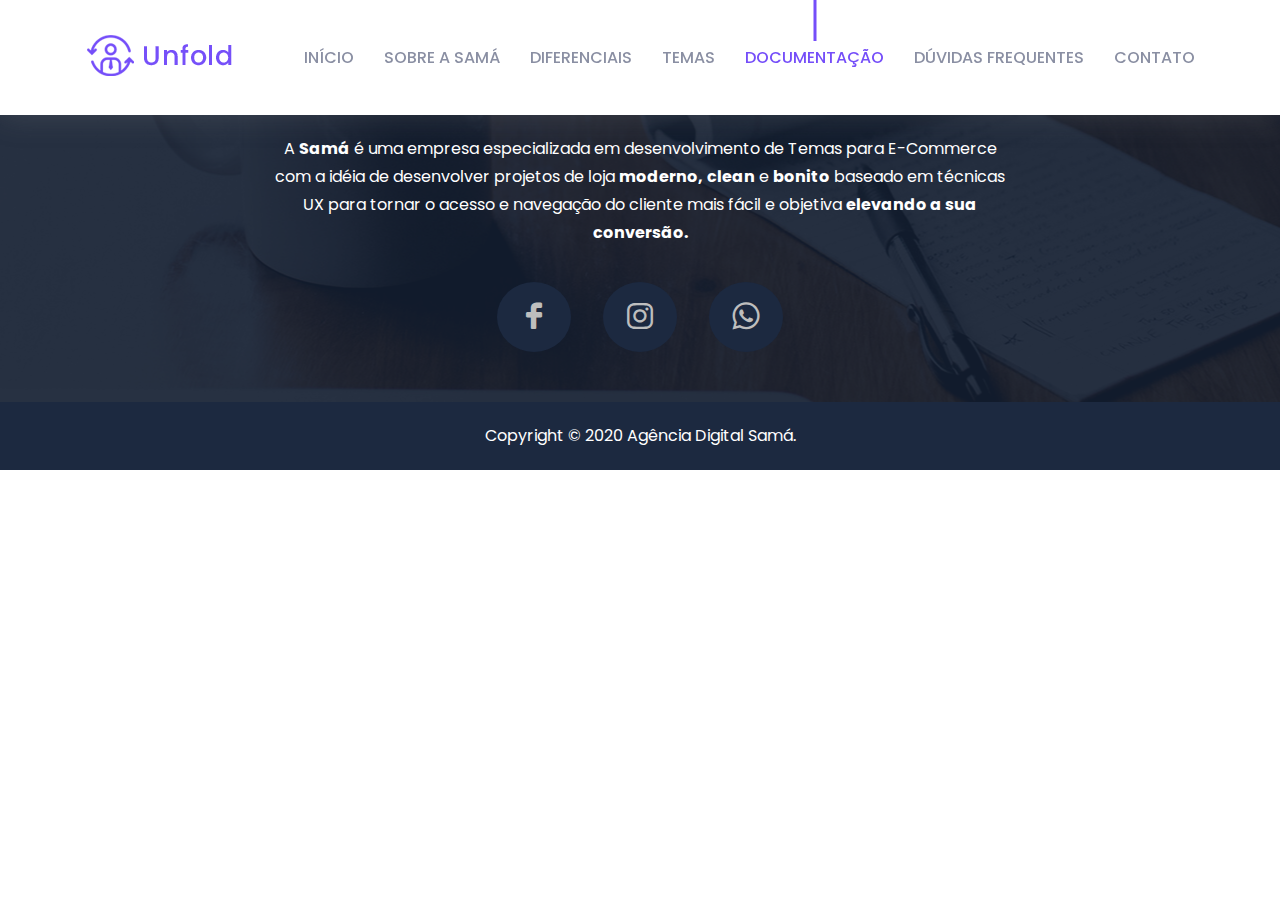
<file: Samá Themes/documentacao-samav1.html>
<?php
    session_start();
?>
<!doctype html>
<html lang="pt-BR">

<head>

    <!--====== Required meta tags ======-->
    <meta charset="utf-8">
    <meta http-equiv="x-ua-compatible" content="ie=edge">
    <meta name="description" content="">
    <meta name="viewport" content="width=device-width, initial-scale=1, shrink-to-fit=no">

    <!--====== Title ======-->
    <title>Samá Themes</title>

    <!--====== Favicon Icon ======-->
    <link rel="shortcut icon" href="assets/images/favicon.png" type="image/png">

    <!--====== Bootstrap css ======-->
    <link rel="stylesheet" href="assets/css/bootstrap.min.css">

    <!--====== Line Icons css ======-->
    <link rel="stylesheet" href="assets/css/LineIcons.css">

    <!--====== Magnific Popup css ======-->
    <link rel="stylesheet" href="assets/css/magnific-popup.css">

    <!--====== Default css ======-->
    <link rel="stylesheet" href="assets/css/default.css">

    <!--====== Style css ======-->
    <link rel="stylesheet" href="assets/css/style.css">

    <!--====== Custom css ======-->
    <link rel="stylesheet" href="assets/css/custom.css">

</head>

<body class="doc-page">

    <!--====== PRELOADER PART START ======-->

    <div class="preloader">
        <div class="loader_34">
            <div class="ytp-spinner">
                <div class="ytp-spinner-container">
                    <div class="ytp-spinner-rotator">
                        <div class="ytp-spinner-left">
                            <div class="ytp-spinner-circle"></div>
                        </div>
                        <div class="ytp-spinner-right">
                            <div class="ytp-spinner-circle"></div>
                        </div>
                    </div>
                </div>
            </div>
        </div>
    </div>

    <!--====== PRELOADER ENDS START ======-->

    <!--====== HEADER PART START ======-->

    <header id="home" class="header-area">
        <div class="navigation fixed-top">
            <div class="container">
                <div class="row">
                    <div class="col-lg-12">
                        <nav class="navbar navbar-expand-lg">
                            <a class="navbar-brand" href="index.html">
                                <img src="assets/images/logo.png" alt="Logo">
                            </a> <!-- Logo -->
                            <button class="navbar-toggler" type="button" data-toggle="collapse" data-target="#navbarSupportedContent" aria-controls="navbarSupportedContent" aria-expanded="false" aria-label="Toggle navigation">
                                <span class="toggler-icon"></span>
                                <span class="toggler-icon"></span>
                                <span class="toggler-icon"></span>
                            </button>

                            <div class="collapse navbar-collapse" id="navbarSupportedContent">
                                <ul class="navbar-nav ml-auto">
                                    <li class="nav-item"><a class="" href="index.html">Início</a></li>
                                    <li class="nav-item"><a class="" href="index.html#about">Sobre a Samá</a></li>
                                    <li class="nav-item"><a class="" href="index.html#differentials">Diferenciais</a></li>
                                    <li class="nav-item"><a class="" href="index.html#block_portfolio">Temas</a></li>
                                    <li class="nav-item active"><a class="" href="javascript:void(0);">Documentação</a>
                                        <div class="nav-item--dropdown">
                                            <ul class="dropdown--navbar-lv2">
                                                <li class="nav-item navbar-l2--item"><a class="" href="documentacao-samav1.html">Temas Samá <b>v1</b></a></li>
                                            </ul>
                                        </div>
                                    </li>
                                    <li class="nav-item"><a class="" href="index.html#block_doubt">Dúvidas Frequentes</a></li>
                                    <li class="nav-item"><a class="" href="index.html#contact">Contato</a></li>
                                </ul>
                            </div> <!-- navbar collapse -->
                        </nav> <!-- navbar -->
                    </div>
                </div> <!-- row -->
            </div> <!-- container -->
        </div> <!-- navigation -->

    </header>

    <!--====== HEADER PART ENDS ======-->

    <!--====== FOOTER PART START ======-->

    <footer id="footer" class="footer-area">
        <div class="footer-widget pt-50 pb-50 position-relative" style="background: url(assets/images/call-to-action.jpg) center center repeat;">
            <div class="container">
                <div class="row justify-content-center">
                    <div class="col-lg-8">
                        <div class="footer-content text-center">
                            <a href="index.html">
                                <img src="assets/images/logo-2.png" alt="Logo">
                            </a>
                            <p>A <b>Samá</b> é uma empresa especializada em desenvolvimento de Temas para E-Commerce com a idéia de desenvolver projetos de loja <b>moderno,</b> <b>clean</b> e <b>bonito</b> baseado em técnicas UX para tornar o acesso e navegação do cliente mais fácil e objetiva <b>elevando a sua conversão.</b></p>
                            <ul>
                                <li><a href="https://www.facebook.com/AgenciaSama/" target="_blank"><i class="lni-facebook-filled"></i></a></li>
                                <li><a href="https://www.instagram.com/agencia.sama/" target="_blank"><i class="lni-instagram-original"></i></a></li>
                                <li><a href="#" target="_blank"><i class="lni lni-whatsapp"></i></a></li>
                                
                            </ul>
                        </div> <!-- footer content -->
                    </div>
                </div> <!-- row -->
            </div> <!-- container -->
        </div> <!-- footer widget -->
        <div class="footer-copyright pb-20">
            <div class="container">
                <div class="row">
                    <div class="col-lg-12">
                        <div class="copyright-text text-center pt-20">
                            <p>Copyright © 2020 Agência Digital Samá.</p>
                        </div> <!-- copyright text -->
                    </div>
                </div> <!-- row -->
            </div> <!-- container -->
        </div> <!-- footer widget -->
    </footer>

    <!--====== FOOTER PART ENDS ======-->

    <!--====== BACK TOP TOP PART START ======-->

    <a href="#" class="back-to-top"><i class="lni-chevron-up"></i></a>

    <!--====== BACK TOP TOP PART ENDS ======-->







    <!--====== jquery js ======-->
    <script src="assets/js/vendor/modernizr-3.6.0.min.js"></script>
    <script src="assets/js/vendor/jquery-1.12.4.min.js"></script>

    <!--====== Bootstrap js ======-->
    <script src="assets/js/bootstrap.min.js"></script>
    <script src="assets/js/popper.min.js"></script>


    <!--====== Appear js ======-->
    <script src="assets/js/jquery.appear.min.js"></script>

    <!--====== Scrolling js ======-->
    <script src="assets/js/scrolling-nav.js"></script>
    <script src="assets/js/jquery.easing.min.js"></script>


    <!--====== Main js ======-->
    <script src="assets/js/main.js"></script>

</body>

</html>
</file>
<file: Samá Themes/assets/css/default.css>
/* Deafult Margin & Padding */
/*-- Margin Top --*/
.mt-5 {
	margin-top: 5px;
}
.mt-10 {
	margin-top: 10px;
}
.mt-15 {
	margin-top: 15px;
}
.mt-20 {
	margin-top: 20px;
}
.mt-25 {
	margin-top: 25px;
}
.mt-30 {
	margin-top: 30px;
}
.mt-35 {
	margin-top: 35px;
}
.mt-40 {
	margin-top: 40px;
}
.mt-45 {
	margin-top: 45px;
}
.mt-50 {
	margin-top: 50px;
}
.mt-55 {
	margin-top: 55px;
}
.mt-60 {
	margin-top: 60px;
}
.mt-65 {
	margin-top: 65px;
}
.mt-70 {
	margin-top: 70px;
}
.mt-75 {
	margin-top: 75px;
}
.mt-80 {
	margin-top: 80px;
}
.mt-85 {
	margin-top: 85px;
}
.mt-90 {
	margin-top: 90px;
}
.mt-95 {
	margin-top: 95px;
}
.mt-100 {
	margin-top: 100px;
}
.mt-105 {
	margin-top: 105px;
}
.mt-110 {
	margin-top: 110px;
}
.mt-115 {
	margin-top: 115px;
}
.mt-120 {
	margin-top: 120px;
}
.mt-125 {
	margin-top: 125px;
}
.mt-130 {
	margin-top: 130px;
}
.mt-135 {
	margin-top: 135px;
}
.mt-140 {
	margin-top: 140px;
}
.mt-145 {
	margin-top: 145px;
}
.mt-150 {
	margin-top: 150px;
}
.mt-155 {
	margin-top: 155px;
}
.mt-160 {
	margin-top: 160px;
}
.mt-165 {
	margin-top: 165px;
}
.mt-170 {
	margin-top: 170px;
}
.mt-175 {
	margin-top: 175px;
}
.mt-180 {
	margin-top: 180px;
}
.mt-185 {
	margin-top: 185px;
}
.mt-190 {
	margin-top: 190px;
}
.mt-195 {
	margin-top: 195px;
}
.mt-200 {
	margin-top: 200px;
}
/*-- Margin Bottom --*/

.mb-5 {
	margin-bottom: 5px;
}
.mb-10 {
	margin-bottom: 10px;
}
.mb-15 {
	margin-bottom: 15px;
}
.mb-20 {
	margin-bottom: 20px;
}
.mb-25 {
	margin-bottom: 25px;
}
.mb-30 {
	margin-bottom: 30px;
}
.mb-35 {
	margin-bottom: 35px;
}
.mb-40 {
	margin-bottom: 40px;
}
.mb-45 {
	margin-bottom: 45px;
}
.mb-50 {
	margin-bottom: 50px;
}
.mb-55 {
	margin-bottom: 55px;
}
.mb-60 {
	margin-bottom: 60px;
}
.mb-65 {
	margin-bottom: 65px;
}
.mb-70 {
	margin-bottom: 70px;
}
.mb-75 {
	margin-bottom: 75px;
}
.mb-80 {
	margin-bottom: 80px;
}
.mb-85 {
	margin-bottom: 85px;
}
.mb-90 {
	margin-bottom: 90px;
}
.mb-95 {
	margin-bottom: 95px;
}
.mb-100 {
	margin-bottom: 100px;
}
.mb-105 {
	margin-bottom: 105px;
}
.mb-110 {
	margin-bottom: 110px;
}
.mb-115 {
	margin-bottom: 115px;
}
.mb-120 {
	margin-bottom: 120px;
}
.mb-125 {
	margin-bottom: 125px;
}
.mb-130 {
	margin-bottom: 130px;
}
.mb-135 {
	margin-bottom: 135px;
}
.mb-140 {
	margin-bottom: 140px;
}
.mb-145 {
	margin-bottom: 145px;
}
.mb-150 {
	margin-bottom: 150px;
}
.mb-155 {
	margin-bottom: 155px;
}
.mb-160 {
	margin-bottom: 160px;
}
.mb-165 {
	margin-bottom: 165px;
}
.mb-170 {
	margin-bottom: 170px;
}
.mb-175 {
	margin-bottom: 175px;
}
.mb-180 {
	margin-bottom: 180px;
}
.mb-185 {
	margin-bottom: 185px;
}
.mb-190 {
	margin-bottom: 190px;
}
.mb-195 {
	margin-bottom: 195px;
}
.mb-200 {
	margin-bottom: 200px;
}
/*-- margin left --*/
.ml-5 {
	margin-left: 5px;
}
.ml-10 {
	margin-left: 10px;
}
.ml-15 {
	margin-left: 15px;
}
.ml-20 {
	margin-left: 20px;
}
.ml-25 {
	margin-left: 25px;
}
.ml-30 {
	margin-left: 30px;
}
.ml-35 {
	margin-left: 35px;
}
.ml-40 {
	margin-left: 40px;
}
.ml-45 {
	margin-left: 45px;
}
.ml-50 {
	margin-left: 50px;
}
.ml-55 {
	margin-left: 55px;
}
.ml-60 {
	margin-left: 60px;
}
.ml-65 {
	margin-left: 65px;
}
.ml-70 {
	margin-left: 70px;
}
.ml-75 {
	margin-left: 75px;
}
.ml-80 {
	margin-left: 80px;
}
.ml-85 {
	margin-left: 85px;
}
.ml-90 {
	margin-left: 90px;
}
.ml-95 {
	margin-left: 95px;
}
.ml-100 {
	margin-left: 100px;
}
.ml-105 {
	margin-left: 105px;
}
.ml-110 {
	margin-left: 110px;
}
.ml-115 {
	margin-left: 115px;
}
.ml-120 {
	margin-left: 120px;
}
.ml-125 {
	margin-left: 125px;
}
.ml-130 {
	margin-left: 130px;
}
.ml-135 {
	margin-left: 135px;
}
.ml-140 {
	margin-left: 140px;
}
.ml-145 {
	margin-left: 145px;
}
.ml-150 {
	margin-left: 150px;
}
.ml-155 {
	margin-left: 155px;
}
.ml-160 {
	margin-left: 160px;
}
.ml-165 {
	margin-left: 165px;
}
.ml-170 {
	margin-left: 170px;
}
.ml-175 {
	margin-left: 175px;
}
.ml-180 {
	margin-left: 180px;
}
.ml-185 {
	margin-left: 185px;
}
.ml-190 {
	margin-left: 190px;
}
.ml-195 {
	margin-left: 195px;
}
.ml-200 {
	margin-left: 200px;
}
/*-- margin right --*/
.mr-5 {
	margin-right: 5px;
}
.mr-10 {
	margin-right: 10px;
}
.mr-15 {
	margin-right: 15px;
}
.mr-20 {
	margin-right: 20px;
}
.mr-25 {
	margin-right: 25px;
}
.mr-30 {
	margin-right: 30px;
}
.mr-35 {
	margin-right: 35px;
}
.mr-40 {
	margin-right: 40px;
}
.mr-45 {
	margin-right: 45px;
}
.mr-50 {
	margin-right: 50px;
}
.mr-55 {
	margin-right: 55px;
}
.mr-60 {
	margin-right: 60px;
}
.mr-65 {
	margin-right: 65px;
}
.mr-70 {
	margin-right: 70px;
}
.mr-75 {
	margin-right: 75px;
}
.mr-80 {
	margin-right: 80px;
}
.mr-85 {
	margin-right: 85px;
}
.mr-90 {
	margin-right: 90px;
}
.mr-95 {
	margin-right: 95px;
}
.mr-100 {
	margin-right: 100px;
}
.mr-105 {
	margin-right: 105px;
}
.mr-110 {
	margin-right: 110px;
}
.mr-115 {
	margin-right: 115px;
}
.mr-120 {
	margin-right: 120px;
}
.mr-125 {
	margin-right: 125px;
}
.mr-130 {
	margin-right: 130px;
}
.mr-135 {
	margin-right: 135px;
}
.mr-140 {
	margin-right: 140px;
}
.mr-145 {
	margin-right: 145px;
}
.mr-150 {
	margin-right: 150px;
}
.mr-155 {
	margin-right: 155px;
}
.mr-160 {
	margin-right: 160px;
}
.mr-165 {
	margin-right: 165px;
}
.mr-170 {
	margin-right: 170px;
}
.mr-175 {
	margin-right: 175px;
}
.mr-180 {
	margin-right: 180px;
}
.mr-185 {
	margin-right: 185px;
}
.mr-190 {
	margin-right: 190px;
}
.mr-195 {
	margin-right: 195px;
}
.mr-200 {
	margin-right: 200px;
}


/*-- Padding Top --*/

.pt-5 {
	padding-top: 5px;
}
.pt-10 {
	padding-top: 10px;
}
.pt-15 {
	padding-top: 15px;
}
.pt-20 {
	padding-top: 20px;
}
.pt-25 {
	padding-top: 25px;
}
.pt-30 {
	padding-top: 30px;
}
.pt-35 {
	padding-top: 35px;
}
.pt-40 {
	padding-top: 40px;
}
.pt-45 {
	padding-top: 45px;
}
.pt-50 {
	padding-top: 50px;
}
.pt-55 {
	padding-top: 55px;
}
.pt-60 {
	padding-top: 60px;
}
.pt-65 {
	padding-top: 65px;
}
.pt-70 {
	padding-top: 70px;
}
.pt-75 {
	padding-top: 75px;
}
.pt-80 {
	padding-top: 80px;
}
.pt-85 {
	padding-top: 85px;
}
.pt-90 {
	padding-top: 90px;
}
.pt-95 {
	padding-top: 95px;
}
.pt-100 {
	padding-top: 100px;
}
.pt-105 {
	padding-top: 105px;
}
.pt-110 {
	padding-top: 110px;
}
.pt-115 {
	padding-top: 115px;
}
.pt-120 {
	padding-top: 120px;
}
.pt-125 {
	padding-top: 125px;
}
.pt-130 {
	padding-top: 130px;
}
.pt-135 {
	padding-top: 135px;
}
.pt-140 {
	padding-top: 140px;
}
.pt-145 {
	padding-top: 145px;
}
.pt-150 {
	padding-top: 150px;
}
.pt-155 {
	padding-top: 155px;
}
.pt-160 {
	padding-top: 160px;
}
.pt-165 {
	padding-top: 165px;
}
.pt-170 {
	padding-top: 170px;
}
.pt-175 {
	padding-top: 175px;
}
.pt-180 {
	padding-top: 180px;
}
.pt-185 {
	padding-top: 185px;
}
.pt-190 {
	padding-top: 190px;
}
.pt-195 {
	padding-top: 195px;
}
.pt-200 {
	padding-top: 200px;
}
/*-- Padding Bottom --*/

.pb-5 {
	padding-bottom: 5px;
}
.pb-10 {
	padding-bottom: 10px;
}
.pb-15 {
	padding-bottom: 15px;
}
.pb-20 {
	padding-bottom: 20px;
}
.pb-25 {
	padding-bottom: 25px;
}
.pb-30 {
	padding-bottom: 30px;
}
.pb-35 {
	padding-bottom: 35px;
}
.pb-40 {
	padding-bottom: 40px;
}
.pb-45 {
	padding-bottom: 45px;
}
.pb-50 {
	padding-bottom: 50px;
}
.pb-55 {
	padding-bottom: 55px;
}
.pb-60 {
	padding-bottom: 60px;
}
.pb-65 {
	padding-bottom: 65px;
}
.pb-70 {
	padding-bottom: 70px;
}
.pb-75 {
	padding-bottom: 75px;
}
.pb-80 {
	padding-bottom: 80px;
}
.pb-85 {
	padding-bottom: 85px;
}
.pb-90 {
	padding-bottom: 90px;
}
.pb-95 {
	padding-bottom: 95px;
}
.pb-100 {
	padding-bottom: 100px;
}
.pb-105 {
	padding-bottom: 105px;
}
.pb-110 {
	padding-bottom: 110px;
}
.pb-115 {
	padding-bottom: 115px;
}
.pb-120 {
	padding-bottom: 120px;
}
.pb-125 {
	padding-bottom: 125px;
}
.pb-130 {
	padding-bottom: 130px;
}
.pb-135 {
	padding-bottom: 135px;
}
.pb-140 {
	padding-bottom: 140px;
}
.pb-145 {
	padding-bottom: 145px;
}
.pb-150 {
	padding-bottom: 150px;
}
.pb-155 {
	padding-bottom: 155px;
}
.pb-160 {
	padding-bottom: 160px;
}
.pb-165 {
	padding-bottom: 165px;
}
.pb-170 {
	padding-bottom: 170px;
}
.pb-175 {
	padding-bottom: 175px;
}
.pb-180 {
	padding-bottom: 180px;
}
.pb-185 {
	padding-bottom: 185px;
}
.pb-190 {
	padding-bottom: 190px;
}
.pb-195 {
	padding-bottom: 195px;
}
.pb-200 {
	padding-bottom: 200px;
}

/*-- Padding left --*/

.pl-0 {
	padding-left: 0px;
}
.pl-5 {
	padding-left: 5px;
}
.pl-10 {
	padding-left: 10px;
}
.pl-15 {
	padding-left: 15px;
}
.pl-20 {
	padding-left: 20px;
}
.pl-25 {
	padding-left: 25px;
}
.pl-30 {
	padding-left: 30px;
}
.pl-35 {
	padding-left: 35px;
}
.pl-40 {
	padding-left: 40px;
}
.pl-45 {
	padding-left: 45px;
}
.pl-50 {
	padding-left: 50px;
}
.pl-55 {
	padding-left: 55px;
}
.pl-60 {
	padding-left: 60px;
}
.pl-65 {
	padding-left: 65px;
}
.pl-70 {
	padding-left: 70px;
}
.pl-75 {
	padding-left: 75px;
}
.pl-80 {
	padding-left: 80px;
}
.pl-85 {
	padding-left: 85px;
}
.pl-90 {
	padding-left: 90px;
}
.pl-100 {
	padding-left: 100px;
}
.pl-105 {
	padding-left: 105px;
}
.pl-110 {
	padding-left: 110px;
}
.pl-115 {
	padding-left: 115px;
}
.pl-120 {
	padding-left: 120px;
}
.pl-125 {
	padding-left: 125px;
}
/*-- Padding right --*/

.pr-0 {
	padding-right: 0px;
}
.pr-5 {
	padding-right: 5px;
}
.pr-10 {
	padding-right: 10px;
}
.pr-15 {
	padding-right: 15px;
}
.pr-20 {
	padding-right: 20px;
}
.pr-25 {
	padding-right: 25px;
}
.pr-30 {
	padding-right: 30px;
}
.pr-35 {
	padding-right: 35px;
}
.pr-40 {
	padding-right: 40px;
}
.pr-45 {
	padding-right: 45px;
}
.pr-50 {
	padding-right: 50px;
}
.pr-55 {
	padding-right: 55px;
}
.pr-60 {
	padding-right: 60px;
}
.pr-65 {
	padding-right: 65px;
}
.pr-70 {
	padding-right: 70px;
}
.pr-75 {
	padding-right: 75px;
}
.pr-80 {
	padding-right: 80px;
}
.pr-85 {
	padding-right: 85px;
}
.pr-90 {
	padding-right: 90px;
}
.pr-95 {
	padding-right: 95px;
}
.pr-100 {
	padding-right: 100px;
}
.pr-105 {
	padding-right: 105px;
}
/* Background Color */

.gray-bg {
	background: #fbfbfb;
}
.white-bg {
	background: #fff;
}
.black-bg {
	background: #222;
}
/* Color */

.white {
	color: #fff;
}
.black {
	color: #222;
}
/* black overlay */

[data-overlay] {
	position: relative;
}
[data-overlay]::before {
	background: #000 none repeat scroll 0 0;
	content: "";
	height: 100%;
	left: 0;
	position: absolute;
	top: 0;
	width: 100%;
	z-index: 1;
}
[data-overlay="2"]::before {
	opacity: 0.2;
}
[data-overlay="3"]::before {
	opacity: 0.3;
}
[data-overlay="4"]::before {
	opacity: 0.4;
}
[data-overlay="5"]::before {
	opacity: 0.5;
}
[data-overlay="6"]::before {
	opacity: 0.6;
}
[data-overlay="7"]::before {
	opacity: 0.7;
}
[data-overlay="8"]::before {
	opacity: 0.8;
}
[data-overlay="9"]::before {
	opacity: 0.9;
}
</file>
<file: Samá Themes/assets/css/style.css>
/*----------------------------------------------------------------------------------- Template Name: Unfold - Personal Resume & CV Template Template URI: site.com Description: Unfold Personal Resume & CV Template Author: Uideck Author URI: https://uideck.com/ Support: https://uideck.com/support/ Version: 1.0 ----------------------------------------------------------------------------------- CSS INDEX =================== 1.COMMON 2.HEADER 3.ABOUT 4.SERVICES 4.CALL TO ACTION 5.WORK 6.PRICING 7.BLOG 8.CONTACT 9.FOOTER 10.PAGE BANNER 10.SINGLE BLOG PAGE -----------------------------------------------------------------------------------*/
/*=========================== 1. COMMON css ===========================*/
@import url("https://fonts.googleapis.com/css?family=Poppins:400,500,600,700,800");
body {
    font-family: "Poppins", sans-serif;
    font-weight: normal;
    font-style: normal;
    color: #8a8fa3;
}
* {
    margin: 0;
    padding: 0;
    -webkit-box-sizing: border-box;
    -moz-box-sizing: border-box;
    box-sizing: border-box;
}
img {
    max-width: 100%;
}
a:focus, input:focus, textarea:focus, button:focus {
    text-decoration: none;
    outline: none;
}
a:focus, a:hover {
    text-decoration: none;
}
i, span, a {
    display: inline-block;
}
h1, h2, h3, h4, h5, h6 {
    font-family: "Poppins", sans-serif;
    font-weight: 600;
    color: #32333c;
    margin: 0px;
}
h1 {
    font-size: 60px;
}
h2 {
    font-size: 36px;
}
h3 {
    font-size: 28px;
}
h4 {
    font-size: 22px;
}
h5 {
    font-size: 18px;
}
h6 {
    font-size: 16px;
}
ul, ol {
    margin: 0px;
    padding: 0px;
    list-style-type: none;
}
p {
    font-size: 16px;
    font-weight: 400;
    line-height: 28px;
    color: #8a8fa3;
    margin: 0px;
}
@media (max-width: 767px) {
    p {
        font-size: 15px;
   }
}
.bg_cover {
    background-position: center center;
    background-size: cover;
    background-repeat: no-repeat;
    width: 100%;
    height: 100%;
}
/*===== All Button Style =====*/
.main-btn {
    display: inline-block;
    font-weight: 500;
    text-align: center;
    white-space: nowrap;
    vertical-align: middle;
    -webkit-user-select: none;
    -moz-user-select: none;
    -ms-user-select: none;
    user-select: none;
    border: 1px solid #754ef9;
    padding: 0 40px;
    font-size: 15px;
    line-height: 48px;
    border-radius: 50px;
    color: #fff;
    cursor: pointer;
    z-index: 5;
    -webkit-transition: all 0.3s ease-out 0s;
    -moz-transition: all 0.3s ease-out 0s;
    -ms-transition: all 0.3s ease-out 0s;
    -o-transition: all 0.3s ease-out 0s;
    transition: all 0.3s ease-out 0s;
    -webkit-box-shadow: 0px 5px 8px 0px rgba(118, 78, 249, 0.55);
    -moz-box-shadow: 0px 5px 8px 0px rgba(118, 78, 249, 0.55);
    box-shadow: 0px 5px 8px 0px rgba(118, 78, 249, 0.55);
    background-color: #754ef9;
    text-transform: uppercase;
}
.main-btn:hover {
    background-color: #fff;
    color: #754ef9;
    border-color: #754ef9;
}
.main-btn.main-btn-2 {
    background-color: transparent;
    color: #fff;
    border-color: #fff;
    -webkit-box-shadow: none;
    -moz-box-shadow: none;
    box-shadow: none;
}
.main-btn.main-btn-2:hover {
    background-color: #754ef9;
    color: #fff;
    border-color: #754ef9;
}
/*===== All Section Title Style =====*/
.section-title .title {
    font-weight: 700;
    font-size: 45px;
    color: #000;
    padding-bottom: 20px;
}
@media (max-width: 767px) {
    .section-title .title {
        font-size: 30px;
   }
}
/*===== All Preloader Style =====*/
.preloader {
   /* Body Overlay */
    position: fixed;
    top: 0;
    left: 0;
    display: table;
    height: 100%;
    width: 100%;
   /* Change Background Color */
    background: #fff;
    z-index: 99999;
}
.preloader .loader_34 {
    display: table-cell;
    vertical-align: middle;
    text-align: center;
}
.preloader .loader_34 .ytp-spinner {
    position: absolute;
    left: 50%;
    top: 50%;
    width: 64px;
    margin-left: -32px;
    z-index: 18;
    pointer-events: none;
}
.preloader .loader_34 .ytp-spinner .ytp-spinner-container {
    pointer-events: none;
    position: absolute;
    width: 100%;
    padding-bottom: 100%;
    top: 50%;
    left: 50%;
    margin-top: -50%;
    margin-left: -50%;
    -webkit-animation: ytp-spinner-linspin 1568.23529647ms linear infinite;
    -moz-animation: ytp-spinner-linspin 1568.23529647ms linear infinite;
    -o-animation: ytp-spinner-linspin 1568.23529647ms linear infinite;
    animation: ytp-spinner-linspin 1568.23529647ms linear infinite;
}
.preloader .loader_34 .ytp-spinner .ytp-spinner-container .ytp-spinner-rotator {
    position: absolute;
    width: 100%;
    height: 100%;
    -webkit-animation: ytp-spinner-easespin 5332ms cubic-bezier(0.4, 0, 0.2, 1) infinite both;
    -moz-animation: ytp-spinner-easespin 5332ms cubic-bezier(0.4, 0, 0.2, 1) infinite both;
    -o-animation: ytp-spinner-easespin 5332ms cubic-bezier(0.4, 0, 0.2, 1) infinite both;
    animation: ytp-spinner-easespin 5332ms cubic-bezier(0.4, 0, 0.2, 1) infinite both;
}
.preloader .loader_34 .ytp-spinner .ytp-spinner-container .ytp-spinner-rotator .ytp-spinner-left {
    position: absolute;
    top: 0;
    left: 0;
    bottom: 0;
    overflow: hidden;
    right: 50%;
}
.preloader .loader_34 .ytp-spinner .ytp-spinner-container .ytp-spinner-rotator .ytp-spinner-right {
    position: absolute;
    top: 0;
    right: 0;
    bottom: 0;
    overflow: hidden;
    left: 50%;
}
.preloader .loader_34 .ytp-spinner-circle {
    box-sizing: border-box;
    position: absolute;
    width: 200%;
    height: 100%;
    border-style: solid;
   /* Spinner Color */
    border-color: #754ef9 #754ef9 #ddd;
    border-radius: 50%;
    border-width: 6px;
}
.preloader .loader_34 .ytp-spinner-left .ytp-spinner-circle {
    left: 0;
    right: -100%;
    border-right-color: #ddd;
    -webkit-animation: ytp-spinner-left-spin 1333ms cubic-bezier(0.4, 0, 0.2, 1) infinite both;
    -moz-animation: ytp-spinner-left-spin 1333ms cubic-bezier(0.4, 0, 0.2, 1) infinite both;
    -o-animation: ytp-spinner-left-spin 1333ms cubic-bezier(0.4, 0, 0.2, 1) infinite both;
    animation: ytp-spinner-left-spin 1333ms cubic-bezier(0.4, 0, 0.2, 1) infinite both;
}
.preloader .loader_34 .ytp-spinner-right .ytp-spinner-circle {
    left: -100%;
    right: 0;
    border-left-color: #ddd;
    -webkit-animation: ytp-right-spin 1333ms cubic-bezier(0.4, 0, 0.2, 1) infinite both;
    -moz-animation: ytp-right-spin 1333ms cubic-bezier(0.4, 0, 0.2, 1) infinite both;
    -o-animation: ytp-right-spin 1333ms cubic-bezier(0.4, 0, 0.2, 1) infinite both;
    animation: ytp-right-spin 1333ms cubic-bezier(0.4, 0, 0.2, 1) infinite both;
}
/* Preloader Animations */
@-webkit-keyframes ytp-spinner-linspin {
    to {
        -webkit-transform: rotate(360deg);
        -moz-transform: rotate(360deg);
        -ms-transform: rotate(360deg);
        -o-transform: rotate(360deg);
        transform: rotate(360deg);
   }
}
@keyframes ytp-spinner-linspin {
    to {
        -webkit-transform: rotate(360deg);
        -moz-transform: rotate(360deg);
        -ms-transform: rotate(360deg);
        -o-transform: rotate(360deg);
        transform: rotate(360deg);
   }
}
@-webkit-keyframes ytp-spinner-easespin {
    12.5% {
        -webkit-transform: rotate(135deg);
        -moz-transform: rotate(135deg);
        -ms-transform: rotate(135deg);
        -o-transform: rotate(135deg);
        transform: rotate(135deg);
   }
    25% {
        -webkit-transform: rotate(270deg);
        -moz-transform: rotate(270deg);
        -ms-transform: rotate(270deg);
        -o-transform: rotate(270deg);
        transform: rotate(270deg);
   }
    37.5% {
        -webkit-transform: rotate(405deg);
        -moz-transform: rotate(405deg);
        -ms-transform: rotate(405deg);
        -o-transform: rotate(405deg);
        transform: rotate(405deg);
   }
    50% {
        -webkit-transform: rotate(540deg);
        -moz-transform: rotate(540deg);
        -ms-transform: rotate(540deg);
        -o-transform: rotate(540deg);
        transform: rotate(540deg);
   }
    62.5% {
        -webkit-transform: rotate(675deg);
        -moz-transform: rotate(675deg);
        -ms-transform: rotate(675deg);
        -o-transform: rotate(675deg);
        transform: rotate(675deg);
   }
    75% {
        -webkit-transform: rotate(810deg);
        -moz-transform: rotate(810deg);
        -ms-transform: rotate(810deg);
        -o-transform: rotate(810deg);
        transform: rotate(810deg);
   }
    87.5% {
        -webkit-transform: rotate(945deg);
        -moz-transform: rotate(945deg);
        -ms-transform: rotate(945deg);
        -o-transform: rotate(945deg);
        transform: rotate(945deg);
   }
    to {
        -webkit-transform: rotate(1080deg);
        -moz-transform: rotate(1080deg);
        -ms-transform: rotate(1080deg);
        -o-transform: rotate(1080deg);
        transform: rotate(1080deg);
   }
}
@keyframes ytp-spinner-easespin {
    12.5% {
        -webkit-transform: rotate(135deg);
        -moz-transform: rotate(135deg);
        -ms-transform: rotate(135deg);
        -o-transform: rotate(135deg);
        transform: rotate(135deg);
   }
    25% {
        -webkit-transform: rotate(270deg);
        -moz-transform: rotate(270deg);
        -ms-transform: rotate(270deg);
        -o-transform: rotate(270deg);
        transform: rotate(270deg);
   }
    37.5% {
        -webkit-transform: rotate(405deg);
        -moz-transform: rotate(405deg);
        -ms-transform: rotate(405deg);
        -o-transform: rotate(405deg);
        transform: rotate(405deg);
   }
    50% {
        -webkit-transform: rotate(540deg);
        -moz-transform: rotate(540deg);
        -ms-transform: rotate(540deg);
        -o-transform: rotate(540deg);
        transform: rotate(540deg);
   }
    62.5% {
        -webkit-transform: rotate(675deg);
        -moz-transform: rotate(675deg);
        -ms-transform: rotate(675deg);
        -o-transform: rotate(675deg);
        transform: rotate(675deg);
   }
    75% {
        -webkit-transform: rotate(810deg);
        -moz-transform: rotate(810deg);
        -ms-transform: rotate(810deg);
        -o-transform: rotate(810deg);
        transform: rotate(810deg);
   }
    87.5% {
        -webkit-transform: rotate(945deg);
        -moz-transform: rotate(945deg);
        -ms-transform: rotate(945deg);
        -o-transform: rotate(945deg);
        transform: rotate(945deg);
   }
    to {
        -webkit-transform: rotate(1080deg);
        -moz-transform: rotate(1080deg);
        -ms-transform: rotate(1080deg);
        -o-transform: rotate(1080deg);
        transform: rotate(1080deg);
   }
}
@-webkit-keyframes ytp-spinner-left-spin {
    0% {
        -webkit-transform: rotate(130deg);
        -moz-transform: rotate(130deg);
        -ms-transform: rotate(130deg);
        -o-transform: rotate(130deg);
        transform: rotate(130deg);
   }
    50% {
        -webkit-transform: rotate(-5deg);
        -moz-transform: rotate(-5deg);
        -ms-transform: rotate(-5deg);
        -o-transform: rotate(-5deg);
        transform: rotate(-5deg);
   }
    to {
        -webkit-transform: rotate(130deg);
        -moz-transform: rotate(130deg);
        -ms-transform: rotate(130deg);
        -o-transform: rotate(130deg);
        transform: rotate(130deg);
   }
}
@keyframes ytp-spinner-left-spin {
    0% {
        -webkit-transform: rotate(130deg);
        -moz-transform: rotate(130deg);
        -ms-transform: rotate(130deg);
        -o-transform: rotate(130deg);
        transform: rotate(130deg);
   }
    50% {
        -webkit-transform: rotate(-5deg);
        -moz-transform: rotate(-5deg);
        -ms-transform: rotate(-5deg);
        -o-transform: rotate(-5deg);
        transform: rotate(-5deg);
   }
    to {
        -webkit-transform: rotate(130deg);
        -moz-transform: rotate(130deg);
        -ms-transform: rotate(130deg);
        -o-transform: rotate(130deg);
        transform: rotate(130deg);
   }
}
@-webkit-keyframes ytp-right-spin {
    0% {
        -webkit-transform: rotate(-130deg);
        -moz-transform: rotate(-130deg);
        -ms-transform: rotate(-130deg);
        -o-transform: rotate(-130deg);
        transform: rotate(-130deg);
   }
    50% {
        -webkit-transform: rotate(5deg);
        -moz-transform: rotate(5deg);
        -ms-transform: rotate(5deg);
        -o-transform: rotate(5deg);
        transform: rotate(5deg);
   }
    to {
        -webkit-transform: rotate(-130deg);
        -moz-transform: rotate(-130deg);
        -ms-transform: rotate(-130deg);
        -o-transform: rotate(-130deg);
        transform: rotate(-130deg);
   }
}
@keyframes ytp-right-spin {
    0% {
        -webkit-transform: rotate(-130deg);
        -moz-transform: rotate(-130deg);
        -ms-transform: rotate(-130deg);
        -o-transform: rotate(-130deg);
        transform: rotate(-130deg);
   }
    50% {
        -webkit-transform: rotate(5deg);
        -moz-transform: rotate(5deg);
        -ms-transform: rotate(5deg);
        -o-transform: rotate(5deg);
        transform: rotate(5deg);
   }
    to {
        -webkit-transform: rotate(-130deg);
        -moz-transform: rotate(-130deg);
        -ms-transform: rotate(-130deg);
        -o-transform: rotate(-130deg);
        transform: rotate(-130deg);
   }
}
/*=========================== 2.HEADER css ===========================*/
.navigation {
    -webkit-box-shadow: 0px 0px 29px 0px rgba(134, 134, 134, 0.25);
    -moz-box-shadow: 0px 0px 29px 0px rgba(134, 134, 134, 0.25);
    box-shadow: 0px 0px 29px 0px rgba(134, 134, 134, 0.25);
    padding: 30px 0;
    background-color: #fff;
    -webkit-transition: all 0.3s ease-out 0s;
    -moz-transition: all 0.3s ease-out 0s;
    -ms-transition: all 0.3s ease-out 0s;
    -o-transition: all 0.3s ease-out 0s;
    transition: all 0.3s ease-out 0s;
}
.navigation.sticky {
    padding: 15px 0;
    -webkit-transition: all 0.3s ease-out 0s;
    -moz-transition: all 0.3s ease-out 0s;
    -ms-transition: all 0.3s ease-out 0s;
    -o-transition: all 0.3s ease-out 0s;
    transition: all 0.3s ease-out 0s;
}
.navigation .navbar {
    padding: 0;
    position: relative;
}
.navigation .navbar .navbar-brand {
    padding-top: 0;
    padding-bottom: 5px;
}
.navigation .navbar .navbar-toggler {
    padding: 2px 6px;
}
.navigation .navbar .navbar-toggler .toggler-icon {
    width: 30px;
    height: 2px;
    background-color: #32333c;
    margin: 5px 0;
    display: block;
    position: relative;
    -webkit-transition: all 0.3s ease-out 0s;
    -moz-transition: all 0.3s ease-out 0s;
    -ms-transition: all 0.3s ease-out 0s;
    -o-transition: all 0.3s ease-out 0s;
    transition: all 0.3s ease-out 0s;
}
.navigation .navbar .navbar-toggler.active .toggler-icon:nth-of-type(1) {
    -webkit-transform: rotate(45deg);
    -moz-transform: rotate(45deg);
    -ms-transform: rotate(45deg);
    -o-transform: rotate(45deg);
    transform: rotate(45deg);
    top: 7px;
}
.navigation .navbar .navbar-toggler.active .toggler-icon:nth-of-type(2) {
    opacity: 0;
}
.navigation .navbar .navbar-toggler.active .toggler-icon:nth-of-type(3) {
    -webkit-transform: rotate(135deg);
    -moz-transform: rotate(135deg);
    -ms-transform: rotate(135deg);
    -o-transform: rotate(135deg);
    transform: rotate(135deg);
    top: -7px;
}
@media only screen and (min-width: 768px) and (max-width: 991px) {
    .navigation .navbar .navbar-collapse {
        position: absolute;
        top: 158%;
        left: 0;
        width: 100%;
        background-color: #fff;
        z-index: 99;
        -webkit-box-shadow: 0px 10px 15px 0px rgba(134, 134, 134, 0.15);
        -moz-box-shadow: 0px 10px 15px 0px rgba(134, 134, 134, 0.15);
        box-shadow: 0px 10px 15px 0px rgba(134, 134, 134, 0.15);
        padding: 3px 12px;
   }
}
@media (max-width: 767px) {
    .navigation .navbar .navbar-collapse {
        position: absolute;
        top: 158%;
        left: 0;
        width: 100%;
        background-color: #fff;
        z-index: 99;
        -webkit-box-shadow: 0px 10px 15px 0px rgba(134, 134, 134, 0.15);
        -moz-box-shadow: 0px 10px 15px 0px rgba(134, 134, 134, 0.15);
        box-shadow: 0px 10px 15px 0px rgba(134, 134, 134, 0.15);
        padding: 3px 12px;
   }
}
.navigation .navbar .navbar-nav .nav-item {
    margin-left: 30px;
}
@media only screen and (min-width: 768px) and (max-width: 991px) {
    .navigation .navbar .navbar-nav .nav-item {
        margin: 4px 0;
   }
}
@media (max-width: 767px) {
    .navigation .navbar .navbar-nav .nav-item {
        margin: 4px 0;
   }
}
.navigation .navbar .navbar-nav .nav-item:first-child {
    margin-left: 0;
}
.navigation .navbar .navbar-nav .nav-item a {
    text-transform: uppercase;
    font-size: 16px;
    color: #8a8fa3;
    font-weight: 500;
    position: relative;
    -webkit-transition: all 0.3s ease-out 0s;
    -moz-transition: all 0.3s ease-out 0s;
    -ms-transition: all 0.3s ease-out 0s;
    -o-transition: all 0.3s ease-out 0s;
    transition: all 0.3s ease-out 0s;
}
.navigation .navbar .navbar-nav .nav-item a::before {
    position: absolute;
    content: '';
    width: 3px;
    height: 0;
    background-color: #754ef9;
    left: 50%;
    top: -50px;
    -webkit-transform: translateX(-50%);
    -moz-transform: translateX(-50%);
    -ms-transform: translateX(-50%);
    -o-transform: translateX(-50%);
    transform: translateX(-50%);
    -webkit-transition: all 0.3s ease-out 0s;
    -moz-transition: all 0.3s ease-out 0s;
    -ms-transition: all 0.3s ease-out 0s;
    -o-transition: all 0.3s ease-out 0s;
    transition: all 0.3s ease-out 0s;
}
@media only screen and (min-width: 768px) and (max-width: 991px) {
    .navigation .navbar .navbar-nav .nav-item a::before {
        display: none;
   }
}
@media (max-width: 767px) {
    .navigation .navbar .navbar-nav .nav-item a::before {
        display: none;
   }
}
.navigation .navbar .navbar-nav .nav-item.active a, .navigation .navbar .navbar-nav .nav-item:hover a {
    color: #754ef9;
}
.navigation .navbar .navbar-nav .nav-item.active a::before, .navigation .navbar .navbar-nav .nav-item:hover a::before {
    height: 45px;
}
.header-content {
    height: 730px;
    width: 100%;
    margin-top: 90px;
    position: relative;
    overflow: hidden;
    background-color: #fbfbfb;
}
@media only screen and (min-width: 768px) and (max-width: 991px) {
    .header-content {
        height: 550px;
   }
}
@media (max-width: 767px) {
    .header-content {
        height: 550px;
   }
}
.header-content .header-shape {
    position: absolute !important;
}
.header-content .header-shape.shape-one {
    top: 0 !important;
    left: 0 !important;
}
@media (max-width: 767px) {
    .header-content .header-shape.shape-one img {
        width: 40px;
   }
}
.header-content .header-shape.shape-tow {
    top: -18px !important;
    left: 20% !important;
}
@media (max-width: 767px) {
    .header-content .header-shape.shape-tow img {
        width: 40px;
   }
}
.header-content .header-shape.shape-three {
    top: 0 !important;
    left: 40% !important;
}
@media (max-width: 767px) {
    .header-content .header-shape.shape-three img {
        width: 100px;
   }
}
.header-content .header-shape.shape-fore {
    top: 28px !important;
    right: 7.6% !important;
    left: auto !important;
}
@media (max-width: 767px) {
    .header-content .header-shape.shape-fore img {
        width: 40px;
   }
}
.header-content .header-shape.shape-five {
    right: 30px !important;
    bottom: 35% !important;
    left: auto !important;
    top: auto !important;
}
@media (max-width: 767px) {
    .header-content .header-shape.shape-five {
        right: 20px !important;
        bottom: 48% !important;
   }
}
@media (max-width: 767px) {
    .header-content .header-shape.shape-five img {
        width: 40px;
   }
}
.header-content .header-shape.shape-six {
    top: 44% !important;
    left: 13% !important;
    -webkit-transform: translateY(-50%);
    -moz-transform: translateY(-50%);
    -ms-transform: translateY(-50%);
    -o-transform: translateY(-50%);
    transform: translateY(-50%);
}
@media (max-width: 767px) {
    .header-content .header-shape.shape-six img {
        width: 40px;
   }
}
.header-content .header-shape.shape-seven {
    left: 30px !important;
    bottom: 50px !important;
    top: auto !important;
}
@media (max-width: 767px) {
    .header-content .header-shape.shape-seven {
        left: 15px !important;
        bottom: 25px !important;
   }
}
@media (max-width: 767px) {
    .header-content .header-shape.shape-seven img {
        width: 100px;
   }
}
.header-content .header-shape.shape-eight {
    left: 90px !important;
    bottom: 140px !important;
    top: auto !important;
}
@media (max-width: 767px) {
    .header-content .header-shape.shape-eight {
        left: 50px !important;
        bottom: 70px !important;
   }
}
@media (max-width: 767px) {
    .header-content .header-shape.shape-eight img {
        width: 100px;
   }
}
.header-content .header-shape.shape-nine {
    left: 50% !important;
    -webkit-transform: translateX(-50%);
    -moz-transform: translateX(-50%);
    -ms-transform: translateX(-50%);
    -o-transform: translateX(-50%);
    transform: translateX(-50%);
    bottom: 28px !important;
    top: auto !important;
}
@media (max-width: 767px) {
    .header-content .header-shape.shape-nine {
        left: 65% !important;
        bottom: 20px !important;
   }
}
@media (max-width: 767px) {
    .header-content .header-shape.shape-nine img {
        width: 100px;
   }
}
.header-content .header-shape.shape-ten {
    right: 30px !important;
    bottom: 5px !important;
    left: auto !important;
    top: auto !important;
}
@media (max-width: 767px) {
    .header-content .header-shape.shape-ten {
        right: 0px !important;
        bottom: 140px !important;
   }
}
@media (max-width: 767px) {
    .header-content .header-shape.shape-ten img {
        width: 100px;
   }
}
.header-content-right {
    position: relative;
}
.header-content-right .sub-title {
    font-size: 23px;
    color: #754ef9;
    padding-bottom: 0px;
    font-weight: 600;
    margin: 0 0 -16px 0;
    display: block;
}
@media (max-width: 767px) {
    .header-content-right .sub-title {
        font-size: 24px;
   }
}
.header-content-right .title {
    font-size: 85px;
    margin: 0 0 0px 0;
    font-weight: 700;
}
@media (max-width: 767px) {
    .header-content-right .title {
        font-size: 38px;
   }
}
.header-content-right p {
    padding-bottom: 40px;
    font-size: 20px;
}
.header-image {
    max-width: 430px;
    margin: 0 auto;
    position: relative;
}
.header-image::before {
    position: absolute;
    content: '';
    width: 100%;
    height: 82%;
    border: 20px solid #754ef9;
    border-bottom: 0;
    top: 50%;
    left: 0;
    -webkit-transform: translateY(-50%);
    -moz-transform: translateY(-50%);
    -ms-transform: translateY(-50%);
    -o-transform: translateY(-50%);
    transform: translateY(-50%);
}
.header-image::after {
    position: absolute;
    content: '';
    width: 100%;
    height: 20px;
    background-color: #754ef9;
    left: 0;
    bottom: 58px;
    z-index: 11;
}
.header-image img {
    position: relative;
    z-index: 5;
}
.header-social {
    position: absolute;
    bottom: 30px;
    left: 15px;
    width: 100%;
}
.header-social .header-social-icon {
    position: relative;
}
.header-social .header-social-icon::before {
    position: absolute;
    content: '';
    width: 100%;
    height: 2px;
    background-color: #754ef9;
    left: -102.5%;
    top: 50%;
    -webkit-transform: translateY(-50%);
    -moz-transform: translateY(-50%);
    -ms-transform: translateY(-50%);
    -o-transform: translateY(-50%);
    transform: translateY(-50%);
}
.header-social .header-social-icon ul li {
    display: inline-block;
    margin-left: 13px;
}
.header-social .header-social-icon ul li:first-child {
    margin-left: 0;
}
.header-social .header-social-icon ul li a {
    color: #ccc;
    font-size: 20px;
    width: 40px;
    height: 40px;
    line-height: 40px;
    border-radius: 50%;
    border: 1px solid #ccc;
    -webkit-transition: all 0.3s ease-out 0s;
    -moz-transition: all 0.3s ease-out 0s;
    -ms-transition: all 0.3s ease-out 0s;
    -o-transition: all 0.3s ease-out 0s;
    transition: all 0.3s ease-out 0s;
    text-align: center;
}
.header-social .header-social-icon ul li a:hover {
    color: #fff;
    background-color: #754ef9;
    border-color: #754ef9;
}
/*=========================== 3.ABOUT css ===========================*/
@media only screen and (min-width: 768px) and (max-width: 991px) {
    .about-area {
        padding-top: 90px;
        padding-bottom: 100px;
   }
}
@media (max-width: 767px) {
    .about-area {
        padding-top: 70px;
        padding-bottom: 80px;
   }
}
.about-content .about-title {
    font-size: 18px;
    font-weight: 500;
    padding-bottom: 15px;
}
.about-content ul {
    padding-top: 15px;
}
.about-content ul li {
    width: 50%;
    float: left;
    margin-top: 5px;
}
@media only screen and (min-width: 992px) and (max-width: 1200px) {
    .about-content ul li {
        width: 100%;
        float: none;
   }
}
@media (max-width: 767px) {
    .about-content ul li {
        width: 100%;
        float: none;
   }
}
@media only screen and (min-width: 576px) and (max-width: 767px) {
    .about-content ul li {
        width: 50%;
        float: left;
   }
}
.about-content .single-info .info-icon i {
    font-size: 16px;
    color: #754ef9;
}
.about-content .single-info .info-text {
    padding-left: 13px;
}
.about-content .single-info .info-text p span {
    color: #32333c;
}
.about-skills .skill-item .skill-header {
    position: relative;
}
.about-skills .skill-item .skill-header .skill-title {
    font-size: 16px;
    font-weight: 400;
}
.about-skills .skill-item .skill-header .skill-percentage {
    position: absolute;
    top: 0;
    right: 0;
    font-size: 16px;
    color: #32333c;
    font-weight: 400;
    display: -webkit-flex;
    display: -moz-flex;
    display: -ms-flex;
    display: -o-flex;
    display: flex;
}
.about-skills .skill-item .skill-header .skill-percentage .count-box {
    font-size: 16px;
    color: #32333c;
}
.about-skills .skill-item .skill-bar {
    margin-top: 15px;
}
.about-skills .skill-item .skill-bar .bar-inner {
    width: 100%;
    height: 5px;
    border-radius: 5px;
    background-color: #d9d9d9;
    position: relative;
}
.about-skills .skill-item .skill-bar .bar-inner .progress-line {
    position: absolute;
    top: 0;
    left: 0;
    height: 5px;
    border-radius: 5px;
    background-color: #754ef9;
    -webkit-transition: all 2s ease-out 0s;
    -moz-transition: all 2s ease-out 0s;
    -ms-transition: all 2s ease-out 0s;
    -o-transition: all 2s ease-out 0s;
    transition: all 2s ease-out 0s;
    width: 0;
}
/*=========================== 4.SERVICES css ===========================*/
@media only screen and (min-width: 768px) and (max-width: 991px) {
    .services-area {
        padding-top: 90px;
        padding-bottom: 100px;
   }
}
@media (max-width: 767px) {
    .services-area {
        padding-top: 70px;
        padding-bottom: 80px;
   }
}
.single-service {
    background-color: #fff;
    border: 1px solid #eceff8;
    border-radius: 5px;
    padding: 25px;
    -webkit-transition: all 0.3s ease-out 0s;
    -moz-transition: all 0.3s ease-out 0s;
    -ms-transition: all 0.3s ease-out 0s;
    -o-transition: all 0.3s ease-out 0s;
    transition: all 0.3s ease-out 0s;
}
@media (max-width: 767px) {
    .single-service {
        padding: 15px;
   }
}
.single-service .service-icon i {
    font-size: 60px;
    color: #754ef9;
    line-height: 56px;
}
.single-service .service-content {
    margin-top: 11px;
}
.single-service .service-content .service-title a {
    font-size: 22px;
    font-weight: 600;
    color: #32333c;
    margin-bottom: 20px;
    -webkit-transition: all 0.3s ease-out 0s;
    -moz-transition: all 0.3s ease-out 0s;
    -ms-transition: all 0.3s ease-out 0s;
    -o-transition: all 0.3s ease-out 0s;
    transition: all 0.3s ease-out 0s;
}
.single-service .service-content .service-title a:hover {
    color: #754ef9;
}
.single-service:hover {
    -webkit-box-shadow: 0px 0px 21px 0px rgba(152, 152, 152, 0.23);
    -moz-box-shadow: 0px 0px 21px 0px rgba(152, 152, 152, 0.23);
    box-shadow: 0px 0px 21px 0px rgba(152, 152, 152, 0.23);
}
/*=========================== 4.CALL TO ACTION css ===========================*/
.call-to-action {
    position: relative;
    z-index: 9;
}
@media only screen and (min-width: 768px) and (max-width: 991px) {
    .call-to-action {
        padding-top: 90px;
        padding-bottom: 100px;
   }
}
@media (max-width: 767px) {
    .call-to-action {
        padding-top: 70px;
        padding-bottom: 80px;
   }
}
.call-to-action::before {
    position: absolute;
    content: '';
    top: 0;
    left: 0;
    width: 100%;
    height: 100%;
    background-color: rgba(117, 78, 249, 0.7);
    z-index: -1;
}
.call-action-content .action-title {
    font-size: 45px;
    font-weight: 700;
    color: #fff;
    padding-bottom: 30px;
}
@media (max-width: 767px) {
    .call-action-content .action-title {
        font-size: 30px;
   }
}
.call-action-content p {
    color: #fff;
    padding-bottom: 25px;
}
.call-action-content ul li {
    display: inline-block;
    margin: 10px 15px 0;
}
.call-action-content ul li .main-btn {
    width: 180px;
    padding: 0;
}
.call-action-content ul li .main-btn.custom {
    -webkit-box-shadow: none;
    -moz-box-shadow: none;
    box-shadow: none;
    background-color: #fff;
    color: #754ef9;
    border-color: #fff;
}
.call-action-content ul li .main-btn.custom:hover {
    background-color: #754ef9;
    color: #fff;
    border-color: #754ef9;
}
.call-action-content ul li .main-btn.custom-2 {
    color: #fff;
    background-color: transparent;
    border-color: #fff;
}
.call-action-content ul li .main-btn.custom-2:hover {
    background-color: rgba(255, 255, 255, 0.5);
    color: #fff;
    border-color: #fff;
}
/*=========================== 5.WORK css ===========================*/
@media only screen and (min-width: 768px) and (max-width: 991px) {
    .work-area {
        padding-top: 90px;
        padding-bottom: 100px;
   }
}
@media (max-width: 767px) {
    .work-area {
        padding-top: 70px;
        padding-bottom: 80px;
   }
}
.single-work {
    position: relative;
    border-radius: 10px;
    overflow: hidden;
}
.single-work .work-image img {
    width: 100%;
}
.single-work .work-overlay {
    position: absolute;
    top: 0;
    left: 0;
    width: 100%;
    height: 100%;
    background-color: rgba(117, 78, 249, 0.8);
    opacity: 0;
    visibility: hidden;
    -webkit-transition: all 0.3s ease-out 0s;
    -moz-transition: all 0.3s ease-out 0s;
    -ms-transition: all 0.3s ease-out 0s;
    -o-transition: all 0.3s ease-out 0s;
    transition: all 0.3s ease-out 0s;
}
.single-work .work-overlay .work-content {
    position: absolute;
    top: 50%;
    left: 0;
    width: 100%;
    -webkit-transform: translateY(-50%);
    -moz-transform: translateY(-50%);
    -ms-transform: translateY(-50%);
    -o-transform: translateY(-50%);
    transform: translateY(-50%);
}
.single-work .work-overlay .work-content .work-title {
    font-size: 22px;
    color: #fff;
    font-weight: 60;
    -webkit-transform: translateY(-100%);
    -moz-transform: translateY(-100%);
    -ms-transform: translateY(-100%);
    -o-transform: translateY(-100%);
    transform: translateY(-100%);
    margin-bottom: 15px;
    -webkit-transition: all 0.3s ease-out 0s;
    -moz-transition: all 0.3s ease-out 0s;
    -ms-transition: all 0.3s ease-out 0s;
    -o-transition: all 0.3s ease-out 0s;
    transition: all 0.3s ease-out 0s;
    opacity: 0;
}
.single-work .work-overlay .work-content ul {
    position: relative;
    padding-top: 20px;
}
.single-work .work-overlay .work-content ul::before {
    position: absolute;
    content: '';
    width: 0px;
    height: 2px;
    background-color: #fff;
    left: 50%;
    -webkit-transform: translateX(-50%);
    -moz-transform: translateX(-50%);
    -ms-transform: translateX(-50%);
    -o-transform: translateX(-50%);
    transform: translateX(-50%);
    top: 0;
    -webkit-transition: all 0.7s ease-out 0s;
    -moz-transition: all 0.7s ease-out 0s;
    -ms-transition: all 0.7s ease-out 0s;
    -o-transition: all 0.7s ease-out 0s;
    transition: all 0.7s ease-out 0s;
}
.single-work:hover .work-overlay .work-content ul::before {
  width: 80px;
}
.single-work .work-overlay .work-content ul li {
    display: block;
    margin: 0 15px;
    -webkit-transition: all 0.3s ease-out 0s;
    -moz-transition: all 0.3s ease-out 0s;
    -ms-transition: all 0.3s ease-out 0s;
    -o-transition: all 0.3s ease-out 0s;
    transition: all 0.3s ease-out 0s;
    opacity: 0;
}
.single-work .work-overlay .work-content ul li a {
    width: 65%;
    display: flex;
    align-items: center;
    line-height: 25px;
    font-size: 19px;
    color: #fff;
    border: 1px solid #fff;
    text-align: center;
    -webkit-transition: all 0.3s ease-out 0s;
    -moz-transition: all 0.3s ease-out 0s;
    -ms-transition: all 0.3s ease-out 0s;
    -o-transition: all 0.3s ease-out 0s;
    transition: all 0.3s ease-out 0s;
    border-radius: 50px;
    margin:  auto;
    padding: 10px 0;
    justify-content: center;
}
.single-work .work-overlay .work-content ul li a:hover {
    background-color: #fff;
    color: #754ef9;
}
.single-work .work-overlay .work-content ul li:nth-of-type(1) {
    -webkit-transform: translateX(-100%);
    -moz-transform: translateX(-100%);
    -ms-transform: translateX(-100%);
    -o-transform: translateX(-100%);
    transform: translateX(-100%);
}
.single-work .work-overlay .work-content ul li:nth-of-type(2) {
    -webkit-transform: translateX(100%);
    -moz-transform: translateX(100%);
    -ms-transform: translateX(100%);
    -o-transform: translateX(100%);
    transform: translateX(100%);
}
.single-work:hover .work-overlay {
    opacity: 1;
    visibility: visible;
}
.single-work:hover .work-overlay .work-content .work-title {
    -webkit-transform: translateY(0);
    -moz-transform: translateY(0);
    -ms-transform: translateY(0);
    -o-transform: translateY(0);
    transform: translateY(0);
    opacity: 1;
}
.single-work:hover .work-overlay .work-content ul li {
    -webkit-transform: translateX(0);
    -moz-transform: translateX(0);
    -ms-transform: translateX(0);
    -o-transform: translateX(0);
    transform: translateX(0);
    opacity: 1;
    width: 100%;
    margin: 0;
}
/*=========================== 6.PRICING css ===========================*/
@media only screen and (min-width: 768px) and (max-width: 991px) {
    .pricing-area {
        padding-top: 90px;
        padding-bottom: 100px;
   }
}
@media (max-width: 767px) {
    .pricing-area {
        padding-top: 70px;
        padding-bottom: 80px;
   }
}
.single-pricing .pricing-package {
    background-color: #754ef9;
    border-top-left-radius: 5px;
    border-top-right-radius: 5px;
}
.single-pricing .pricing-package .package-title {
    font-size: 22px;
    color: #fff;
    padding: 25px;
}
.single-pricing .pricing-body {
    border: 1px solid #ddd;
    border-bottom-left-radius: 5px;
    border-bottom-right-radius: 5px;
}
.single-pricing .pricing-body .pricing-text {
    border-bottom: 1px solid #ddd;
    padding: 20px 25px;
}
.single-pricing .pricing-body .pricing-text .price {
    font-size: 30px;
    font-weight: 600;
    color: #754ef9;
    padding-top: 15px;
}
.single-pricing .pricing-body .pricing-list {
    padding-top: 30px;
}
.single-pricing .pricing-body .pricing-list ul li {
    line-height: 36px;
    color: #32333c;
    font-size: 16px;
}
.single-pricing .pricing-body .pricing-btn {
    padding-top: 25px;
    padding-bottom: 40px;
}
.single-pricing .pricing-body .pricing-btn .main-btn {
    background-color: #fff;
    color: #754ef9;
}
.single-pricing .pricing-body .pricing-btn .main-btn:hover {
    background-color: #754ef9;
    color: #fff;
}
.single-pricing.active {
    -webkit-box-shadow: 0px 0px 21px 0px rgba(152, 152, 152, 0.23);
    -moz-box-shadow: 0px 0px 21px 0px rgba(152, 152, 152, 0.23);
    box-shadow: 0px 0px 21px 0px rgba(152, 152, 152, 0.23);
}
.single-pricing.active .pricing-body .pricing-btn .main-btn {
    background-color: #754ef9;
    color: #fff;
}
.single-pricing.active .pricing-body .pricing-btn .main-btn:hover {
    background-color: #fff;
    color: #754ef9;
}
/*=========================== 7.BLOG css ===========================*/
@media only screen and (min-width: 768px) and (max-width: 991px) {
    .blog-area {
        padding-top: 90px;
        padding-bottom: 100px;
   }
}
@media (max-width: 767px) {
    .blog-area {
        padding-top: 70px;
        padding-bottom: 80px;
   }
}
.single-blog {
    -webkit-box-shadow: 0px 0px 15px 0px rgba(152, 152, 152, 0.25);
    -moz-box-shadow: 0px 0px 15px 0px rgba(152, 152, 152, 0.25);
    box-shadow: 0px 0px 15px 0px rgba(152, 152, 152, 0.25);
    position: relative;
    border-radius: 5px;
    overflow: hidden;
}
.single-blog .blog-image {
    overflow: hidden;
}
.single-blog .blog-image img {
    width: 100%;
    -webkit-transition: all 0.3s ease-out 0s;
    -moz-transition: all 0.3s ease-out 0s;
    -ms-transition: all 0.3s ease-out 0s;
    -o-transition: all 0.3s ease-out 0s;
    transition: all 0.3s ease-out 0s;
}
.single-blog .blog-content {
    width: 75%;
    position: absolute;
    bottom: 0;
    left: 0;
    background-color: #fff;
    padding: 25px;
    -webkit-transition: all 0.3s ease-out 0s;
    -moz-transition: all 0.3s ease-out 0s;
    -ms-transition: all 0.3s ease-out 0s;
    -o-transition: all 0.3s ease-out 0s;
    transition: all 0.3s ease-out 0s;
}
@media (max-width: 767px) {
    .single-blog .blog-content {
        padding: 20px;
   }
}
.single-blog .blog-content .blog-title a {
    font-size: 22px;
    font-weight: 600;
    padding-bottom: 5px;
    -webkit-transition: all 0.3s ease-out 0s;
    -moz-transition: all 0.3s ease-out 0s;
    -ms-transition: all 0.3s ease-out 0s;
    -o-transition: all 0.3s ease-out 0s;
    transition: all 0.3s ease-out 0s;
    color: #32333c;
}
@media (max-width: 767px) {
    .single-blog .blog-content .blog-title a {
        font-size: 18px;
   }
}
.single-blog .blog-content span {
    font-size: 16px;
    color: #8a8fa3;
    -webkit-transition: all 0.3s ease-out 0s;
    -moz-transition: all 0.3s ease-out 0s;
    -ms-transition: all 0.3s ease-out 0s;
    -o-transition: all 0.3s ease-out 0s;
    transition: all 0.3s ease-out 0s;
}
.single-blog:hover .blog-image img {
    -webkit-transform: scale(1.2);
    -moz-transform: scale(1.2);
    -ms-transform: scale(1.2);
    -o-transform: scale(1.2);
    transform: scale(1.2);
}
.single-blog:hover .blog-content {
    background-color: #754ef9;
}
.single-blog:hover .blog-content .blog-title a {
    color: #fff;
}
.single-blog:hover .blog-content span {
    color: #fff;
}
/*=========================== 8.CONTACT css ===========================*/
@media only screen and (min-width: 768px) and (max-width: 991px) {
    .contact-area {
        padding-top: 90px;
        padding-bottom: 100px;
   }
}
@media (max-width: 767px) {
    .contact-area {
        padding-top: 70px;
        padding-bottom: 80px;
   }
}
.contact-box {
    background-color: #fff;
    border: 1px solid #ddd;
    padding: 30px 35px;
    -webkit-transition: all 0.3s ease-out 0s;
    -moz-transition: all 0.3s ease-out 0s;
    -ms-transition: all 0.3s ease-out 0s;
    -o-transition: all 0.3s ease-out 0s;
    transition: all 0.3s ease-out 0s;
}
@media only screen and (min-width: 992px) and (max-width: 1200px) {
    .contact-box {
        padding: 30px 25px;
   }
}
@media (max-width: 767px) {
    .contact-box {
        padding: 30px 25px;
   }
}
.contact-box .contact-icon i {
    font-size: 48px;
    color: #754ef9;
}
.contact-box .contact-content {
    margin-top: 15px;
}
.contact-box .contact-content .contact-title {
    font-size: 18px;
    font-weight: 600;
    padding-bottom: 15px;
}
.contact-box:hover {
    -webkit-box-shadow: 0px 0px 21px 0px rgba(152, 152, 152, 0.23);
    -moz-box-shadow: 0px 0px 21px 0px rgba(152, 152, 152, 0.23);
    box-shadow: 0px 0px 21px 0px rgba(152, 152, 152, 0.23);
}
p.form-message.success, p.form-message.error {
    font-size: 16px;
    color: #333;
    background: #ddd;
    padding: 10px 15px;
    margin-top: 15px;
}
p.form-message.success.form-message.error, p.form-message.error.form-message.error {
    color: #f00;
}
.single-form {
    margin-top: 30px;
}
.single-form input, .single-form textarea {
    width: 100%;
    height: 55px;
    border-radius: 5px;
    border: 1px solid #ddd;
    padding: 0 25px;
    font-size: 16px;
    color: #8a8fa3;
}
.single-form input.placeholder, .single-form textarea.placeholder {
    opacity: 1;
    color: #8a8fa3;
}
.single-form input:-moz-placeholder, .single-form textarea:-moz-placeholder {
    opacity: 1;
    color: #8a8fa3;
}
.single-form input::-moz-placeholder, .single-form textarea::-moz-placeholder {
    opacity: 1;
    color: #8a8fa3;
}
.single-form input::-webkit-input-placeholder, .single-form textarea::-webkit-input-placeholder {
    opacity: 1;
    color: #8a8fa3;
}
.single-form input:focus, .single-form textarea:focus {
    border-color: #754ef9;
}
.single-form textarea {
    height: 135px;
    padding-top: 10px;
    resize: none;
}
.contact-map .gmap_canvas iframe {
    width: 100%;
    height: 335px;
    padding: 10px;
    border-radius: 5px;
    background-color: #fff;
    -webkit-box-shadow: 0px 0px 12px 0px rgba(152, 152, 152, 0.46);
    -moz-box-shadow: 0px 0px 12px 0px rgba(152, 152, 152, 0.46);
    box-shadow: 0px 0px 12px 0px rgba(152, 152, 152, 0.46);
}
/*=========================== 9.FOOTER css ===========================*/
.footer-widget {
    background-color: #152136;
}
@media only screen and (min-width: 768px) and (max-width: 991px) {
    .footer-widget {
        padding-top: 100px;
        padding-bottom: 100px;
   }
}
@media (max-width: 767px) {
    .footer-widget {
        padding-top: 80px;
        padding-bottom: 80px;
   }
}
.footer-content p {
    color: #fff;
    margin-top: 35px;
}
.footer-content ul {
    margin-top: 35px;
}
.footer-content ul li {
    display: inline-block;
    margin: 0 14px;
}
@media (max-width: 767px) {
    .footer-content ul li {
        margin: 0 7px;
   }
}
.footer-content ul li a {
    font-size: 30px;
    width: 74px;
    height: 70px;
    line-height: 74px;
    text-align: center;
    border-radius: 50%;
    color: #bebebe;
    background-color: #1c2940;
    -webkit-transition: all 0.3s ease-out 0s;
    -moz-transition: all 0.3s ease-out 0s;
    -ms-transition: all 0.3s ease-out 0s;
    -o-transition: all 0.3s ease-out 0s;
    transition: all 0.3s ease-out 0s;
}
@media (max-width: 767px) {
    .footer-content ul li a {
        width: 52px;
        height: 50px;
        line-height: 50px;
        font-size: 20px;
   }
}
.footer-content ul li a:hover {
    background-color: #754ef9;
    color: #fff;
}
.footer-copyright {
    background-color: #1c2940;
}
.footer-copyright .copyright-text p {
    color: #fff;
}
.back-to-top {
    font-size: 20px;
    color: #fff;
    position: fixed;
    right: 20px;
    bottom: 20px;
    width: 50px;
    height: 50px;
    line-height: 46px;
    border-radius: 50%;
    border: 2px solid #586376;
    background-color: #152136;
    text-align: center;
    z-index: 99;
    -webkit-transition: all 0.3s ease-out 0s;
    -moz-transition: all 0.3s ease-out 0s;
    -ms-transition: all 0.3s ease-out 0s;
    -o-transition: all 0.3s ease-out 0s;
    transition: all 0.3s ease-out 0s;
    display: none;
}
.back-to-top:hover {
    color: #fff;
    background-color: #754ef9;
    border-color: #754ef9;
}
/*=========================== 10.PAGE BANNER css ===========================*/
.page-banner {
    margin-top: 95px;
    padding-top: 118px;
    padding-bottom: 122px;
}
@media only screen and (min-width: 768px) and (max-width: 991px) {
    .page-banner {
        padding-top: 88px;
        padding-bottom: 92px;
   }
}
@media (max-width: 767px) {
    .page-banner {
        padding-top: 73px;
        padding-bottom: 72px;
   }
}
.page-banner-content {
    position: relative;
    z-index: 9;
}
.page-banner-content .page-title {
    font-size: 48px;
    text-transform: uppercase;
    color: #fff;
    padding-bottom: 10px;
}
@media (max-width: 767px) {
    .page-banner-content .page-title {
        font-size: 28px;
   }
}
@media only screen and (min-width: 768px) and (max-width: 991px) {
    .page-banner-content .page-title {
        font-size: 38px;
   }
}
.page-banner-content .breadcrumb {
    background: none;
    border-radius: 0;
    padding: 0;
    margin-bottom: 0;
}
.page-banner-content .breadcrumb .breadcrumb-item {
    color: #fff;
    font-size: 16px;
    font-weight: 500;
    text-transform: uppercase;
    position: relative;
    padding-left: 26px;
}
.page-banner-content .breadcrumb .breadcrumb-item a {
    color: #fff;
    font-size: 16px;
    font-weight: 500;
}
.page-banner-content .breadcrumb .breadcrumb-item + .breadcrumb-item::before {
    position: absolute;
    content: '';
    width: 10px;
    height: 2px;
    background-color: #fff;
    left: 7px;
    top: 50%;
    -webkit-transform: translateY(-50%);
    -moz-transform: translateY(-50%);
    -ms-transform: translateY(-50%);
    -o-transform: translateY(-50%);
    transform: translateY(-50%);
}
/*=========================== 10.SINGLE BLOG PAGE css ===========================*/
@media only screen and (min-width: 768px) and (max-width: 991px) {
    .single-blog-page {
        padding-top: 70px;
        padding-bottom: 100px;
   }
}
@media (max-width: 767px) {
    .single-blog-page {
        padding-top: 30px;
        padding-bottom: 80px;
   }
}
.single-blog-post .blog-content {
    padding-top: 32px;
    padding-bottom: 45px;
    border-bottom: 1px solid #ddd;
}
.single-blog-post .blog-content .blog-title {
    font-size: 24px;
    color: #32333c;
    padding-bottom: 10px;
}
@media (max-width: 767px) {
    .single-blog-post .blog-content .blog-title {
        font-size: 18px;
   }
}
.single-blog-post .blog-content .meta li {
    display: inline-block;
    margin-right: 40px;
}
@media (max-width: 767px) {
    .single-blog-post .blog-content .meta li {
        margin-right: 20px;
   }
}
.single-blog-post .blog-content .meta li:last-child {
    margin-right: 0;
}
.single-blog-post .blog-content .meta li a {
    font-size: 16px;
    color: #8a8fa3;
    -webkit-transition: all 0.3s ease-out 0s;
    -moz-transition: all 0.3s ease-out 0s;
    -ms-transition: all 0.3s ease-out 0s;
    -o-transition: all 0.3s ease-out 0s;
    transition: all 0.3s ease-out 0s;
}
@media (max-width: 767px) {
    .single-blog-post .blog-content .meta li a {
        font-size: 14px;
   }
}
.single-blog-post .blog-content .meta li a:hover {
    color: #754ef9;
}
.single-blog-post .blog-content .meta li a i {
    color: #754ef9;
    margin-right: 5px;
}
.single-blog-post .blog-content .blockquote {
    margin-bottom: 0;
    padding: 20px 80px;
}
@media (max-width: 767px) {
    .single-blog-post .blog-content .blockquote {
        padding: 20px 25px;
   }
}
.single-blog-post .blog-content .blockquote p {
    color: #32333c;
    font-weight: 500;
    position: relative;
}
.single-blog-post .blog-content .blockquote p .quote-left {
    position: absolute;
    top: 5px;
    left: -30px;
}
.single-blog-post .blog-content .blockquote p .quote-right {
    margin-left: 10px;
}
.single-blog-post .blog-tag-share .blog-tag span {
    text-transform: uppercase;
    color: #32333c;
    font-size: 16px;
    font-weight: 600;
}
.single-blog-post .blog-tag-share .blog-tag .tag li {
    display: inline-block;
    margin-left: 10px;
}
.single-blog-post .blog-tag-share .blog-tag .tag li a {
    text-transform: uppercase;
    color: #8a8fa3;
    -webkit-transition: all 0.3s ease-out 0s;
    -moz-transition: all 0.3s ease-out 0s;
    -ms-transition: all 0.3s ease-out 0s;
    -o-transition: all 0.3s ease-out 0s;
    transition: all 0.3s ease-out 0s;
    font-size: 16px;
}
@media (max-width: 767px) {
    .single-blog-post .blog-tag-share .blog-tag .tag li a {
        font-size: 14px;
   }
}
.single-blog-post .blog-tag-share .blog-tag .tag li a:hover {
    color: #754ef9;
}
.single-blog-post .blog-tag-share .blgo-share span {
    text-transform: uppercase;
    color: #32333c;
    font-size: 16px;
    font-weight: 600;
}
.single-blog-post .blog-tag-share .blgo-share .share li {
    display: inline-block;
    margin-left: 10px;
}
.single-blog-post .blog-tag-share .blgo-share .share li a {
    font-size: 16px;
}
.single-blog-post .blog-tag-share .blgo-share .share li a.color-1 {
    color: #3b5998;
}
.single-blog-post .blog-tag-share .blgo-share .share li a.color-2 {
    color: #55acee;
}
.single-blog-post .blog-tag-share .blgo-share .share li a.color-3 {
    color: #dc4e41;
}
.single-blog-post .blog-tag-share .blgo-share .share li a.color-4 {
    color: #517fa4;
}
.single-blog-post .blog-comment .title {
    font-size: 22px;
    font-weight: 600;
}
.single-blog-post .blog-comment .author-comment ul li {
    margin-top: 25px;
}
@media (max-width: 767px) {
    .single-blog-post .blog-comment .author-comment .single-comment .comment-thumb img {
        width: 80px;
   }
}
.single-blog-post .blog-comment .author-comment .single-comment .comment-content {
    padding-left: 30px;
}
@media (max-width: 767px) {
    .single-blog-post .blog-comment .author-comment .single-comment .comment-content {
        padding-left: 0;
        padding-top: 25px;
   }
}
@media only screen and (min-width: 576px) and (max-width: 767px) {
    .single-blog-post .blog-comment .author-comment .single-comment .comment-content {
        padding-left: 30px;
        padding-top: 0;
   }
}
.single-blog-post .blog-comment .author-comment .single-comment .comment-content .author-name {
    font-size: 16px;
}
.single-blog-post .blog-comment .author-comment .single-comment .comment-content span {
    font-size: 14px;
    color: #8a8fa3;
    padding-bottom: 10px;
}
.single-blog-post .blog-comment .author-comment .comment-replay {
    padding-left: 30px;
}
.single-blog-post .blog-comment .comment-form .comment-form-box .single-input {
    margin-top: 30px;
}
.single-blog-post .blog-comment .comment-form .comment-form-box .single-input input, .single-blog-post .blog-comment .comment-form .comment-form-box .single-input textarea {
    width: 100%;
    height: 55px;
    border: 1px solid #ddd;
    padding: 0 30px;
    border-radius: 5px;
}
.single-blog-post .blog-comment .comment-form .comment-form-box .single-input input.placeholder, .single-blog-post .blog-comment .comment-form .comment-form-box .single-input textarea.placeholder {
    opacity: 1;
    color: #8a8fa3;
}
.single-blog-post .blog-comment .comment-form .comment-form-box .single-input input:-moz-placeholder, .single-blog-post .blog-comment .comment-form .comment-form-box .single-input textarea:-moz-placeholder {
    opacity: 1;
    color: #8a8fa3;
}
.single-blog-post .blog-comment .comment-form .comment-form-box .single-input input::-moz-placeholder, .single-blog-post .blog-comment .comment-form .comment-form-box .single-input textarea::-moz-placeholder {
    opacity: 1;
    color: #8a8fa3;
}
.single-blog-post .blog-comment .comment-form .comment-form-box .single-input input::-webkit-input-placeholder, .single-blog-post .blog-comment .comment-form .comment-form-box .single-input textarea::-webkit-input-placeholder {
    opacity: 1;
    color: #8a8fa3;
}
.single-blog-post .blog-comment .comment-form .comment-form-box .single-input input:focus, .single-blog-post .blog-comment .comment-form .comment-form-box .single-input textarea:focus {
    border-color: #754ef9;
}
.single-blog-post .blog-comment .comment-form .comment-form-box .single-input textarea {
    height: 160px;
    padding-top: 20px;
    resize: none;
}
.single-blog-post .blog-comment .comment-form .comment-form-box .single-input .main-btn {
    width: 160px;
}
.blog-sidebar .sidebar-search {
    position: relative;
}
.blog-sidebar .sidebar-search input {
    width: 100%;
    height: 60px;
    border: 1px solid #ddd;
    padding: 0 30px;
    border-radius: 50px;
}
.blog-sidebar .sidebar-search input.placeholder {
    opacity: 1;
    color: #8a8fa3;
}
.blog-sidebar .sidebar-search input:-moz-placeholder {
    opacity: 1;
    color: #8a8fa3;
}
.blog-sidebar .sidebar-search input::-moz-placeholder {
    opacity: 1;
    color: #8a8fa3;
}
.blog-sidebar .sidebar-search input::-webkit-input-placeholder {
    opacity: 1;
    color: #8a8fa3;
}
.blog-sidebar .sidebar-search input:focus {
    border-color: #754ef9;
}
.blog-sidebar .sidebar-search button {
    width: 65px;
    height: 60px;
    text-align: center;
    background-color: #754ef9;
    font-size: 30px;
    color: #fff;
    border: 1px solid #754ef9;
    border-top-right-radius: 50px;
    border-bottom-right-radius: 50px;
    position: absolute;
    top: 0;
    right: 0;
    line-height: 64px;
    cursor: pointer;
}
.blog-sidebar .sidebar-title {
    font-size: 22px;
    font-weight: 600;
}
.blog-sidebar .sidebar-post {
    padding: 25px 20px;
    border: 1px solid #ddd;
    border-radius: 5px;
}
.blog-sidebar .sidebar-post .single-sidebar-post {
    margin-top: 25px;
}
.blog-sidebar .sidebar-post .single-sidebar-post .post-thumb a img {
    border-radius: 3px;
}
.blog-sidebar .sidebar-post .single-sidebar-post .post-content {
    padding-left: 20px;
}
.blog-sidebar .sidebar-post .single-sidebar-post .post-content .post-title a {
    line-height: 22px;
    font-size: 15px;
    color: #32333c;
    -webkit-transition: all 0.3s ease-out 0s;
    -moz-transition: all 0.3s ease-out 0s;
    -ms-transition: all 0.3s ease-out 0s;
    -o-transition: all 0.3s ease-out 0s;
    transition: all 0.3s ease-out 0s;
}
@media (max-width: 767px) {
    .blog-sidebar .sidebar-post .single-sidebar-post .post-content .post-title a {
        font-size: 14px;
   }
}
@media only screen and (min-width: 576px) and (max-width: 767px) {
    .blog-sidebar .sidebar-post .single-sidebar-post .post-content .post-title a {
        font-size: 15px;
   }
}
.blog-sidebar .sidebar-post .single-sidebar-post .post-content .post-title a:hover {
    color: #754ef9;
}
.blog-sidebar .sidebar-post .single-sidebar-post .post-content span {
    color: #8a8fa3;
    font-size: 14px;
}
.blog-sidebar .sidebar-category {
    padding: 25px 20px;
    border: 1px solid #ddd;
    border-radius: 5px;
}
.blog-sidebar .sidebar-category ul li a {
    display: block;
    font-size: 16px;
    color: #8a8fa3;
    margin-top: 10px;
    -webkit-transition: all 0.3s ease-out 0s;
    -moz-transition: all 0.3s ease-out 0s;
    -ms-transition: all 0.3s ease-out 0s;
    -o-transition: all 0.3s ease-out 0s;
    transition: all 0.3s ease-out 0s;
}
.blog-sidebar .sidebar-category ul li a span {
    float: right;
}
.blog-sidebar .sidebar-category ul li a:hover {
    color: #754ef9;
}
.blog-sidebar .sidebar-subscribe {
    padding: 25px 20px;
    border: 1px solid #ddd;
    border-radius: 5px;
}
.blog-sidebar .sidebar-subscribe .subscribe-form {
    position: relative;
}
.blog-sidebar .sidebar-subscribe .subscribe-form input {
    width: 100%;
    height: 50px;
    border: 1px solid #ddd;
    padding: 0 30px;
    border-radius: 50px;
    background-color: #f2f2f2;
}
.blog-sidebar .sidebar-subscribe .subscribe-form input.placeholder {
    opacity: 1;
    color: #8a8fa3;
}
.blog-sidebar .sidebar-subscribe .subscribe-form input:-moz-placeholder {
    opacity: 1;
    color: #8a8fa3;
}
.blog-sidebar .sidebar-subscribe .subscribe-form input::-moz-placeholder {
    opacity: 1;
    color: #8a8fa3;
}
.blog-sidebar .sidebar-subscribe .subscribe-form input::-webkit-input-placeholder {
    opacity: 1;
    color: #8a8fa3;
}
.blog-sidebar .sidebar-subscribe .subscribe-form input:focus {
    border-color: #754ef9;
}
.blog-sidebar .sidebar-subscribe .subscribe-form button {
    width: 65px;
    height: 50px;
    text-align: center;
    background-color: #754ef9;
    font-size: 20px;
    color: #fff;
    border: 1px solid #754ef9;
    border-top-right-radius: 50px;
    border-bottom-right-radius: 50px;
    position: absolute;
    top: 0;
    right: 0;
    line-height: 54px;
    cursor: pointer;
}
/*# sourceMappingURL=style.css.map */
</file>
<file: Samá Themes/assets/css/custom.css>
:root {
    --primary-color: #754ef9;
}

/* ACCORDION */
.accordion_target > * {
    transition: all 0.5s;
}
.accordion_target.accordion_active > * {
    color: var(--primary-color);
}

/* NAVIGATION */

.navigation li.nav-item {
    position: relative;
}
.navigation li.nav-item .nav-item--dropdown {
    position: absolute;
    padding-top: 35px;
    -webkit-transition: all 0.3s ease-out 0s;
    -moz-transition: all 0.3s ease-out 0s;
    -ms-transition: all 0.3s ease-out 0s;
    -o-transition: all 0.3s ease-out 0s;
    transition: all 0.3s ease-out 0s;
    opacity: 0;
    visibility: hidden;
}
.navigation li.nav-item .nav-item--dropdown ul.dropdown--navbar-lv2 {
    padding: 20px;
    background: #fff;
    width: 220px;
    box-shadow: 1px 1px 14px 0px rgba(0, 0, 0, 0.05);
    border-radius: 5px;
}
.navigation li.nav-item .nav-item--dropdown ul.dropdown--navbar-lv2 a {
    font-size: 15px !important;
    color: #8a8fa3 !important;
}
.navigation li.nav-item .nav-item--dropdown ul.dropdown--navbar-lv2 a:before {
    display: none;
}
.navigation li.nav-item:hover .nav-item--dropdown {
    opacity: 1;
    visibility: visible;
    padding-top: 20px;
}
.navigation li.nav-item .nav-item--dropdown ul.dropdown--navbar-lv2 a:hover {
    color: #754ef9 !important;
}

/* PORTFOLIO */
.thumb-platform {
    height: 28px;
    padding: 6px 10px;
    position: absolute;
    right: 7px;
    top: 7px;
    background: #fff;
    border: 1px solid #eee;
    border-radius: 24px;
}
.thumb-platform img {
    height: 14px;
    display: block;
    margin: 0 auto;
}


/* DÚVIDAS FREQUENTES */
#content_doubt .item-doubt {
    background: #f7f7f7;
    border-radius: 7px;
    box-shadow: 0px 5px 9px -4px rgba(0, 0, 0, 0.015);
}
#content_doubt .item-doubt:hover .accordion_target > *{
    color: var(--primary-color);
}

#content_doubt .item-doubt .single-doubt--body .body--text-doubt {
    border-top: 1px solid #e8e8e8;
}
#content_doubt .item-doubt .lni-chevron-down {
    top: 4px;
    font-size: 20px;
}

#content_doubt .single-doubt--header {
    cursor: pointer;
}

/* CONTATO */
.contact-box a {
    color: #8a8fa3;
}


/* FOOTER */
.footer-widget:before {
    position: absolute;
    content: '';
    top: 0;
    left: 0;
    width: 100%;
    height: 100%;
    background-color: rgba(21, 33, 54, 0.82);
    z-index: 0;
}
</file>
